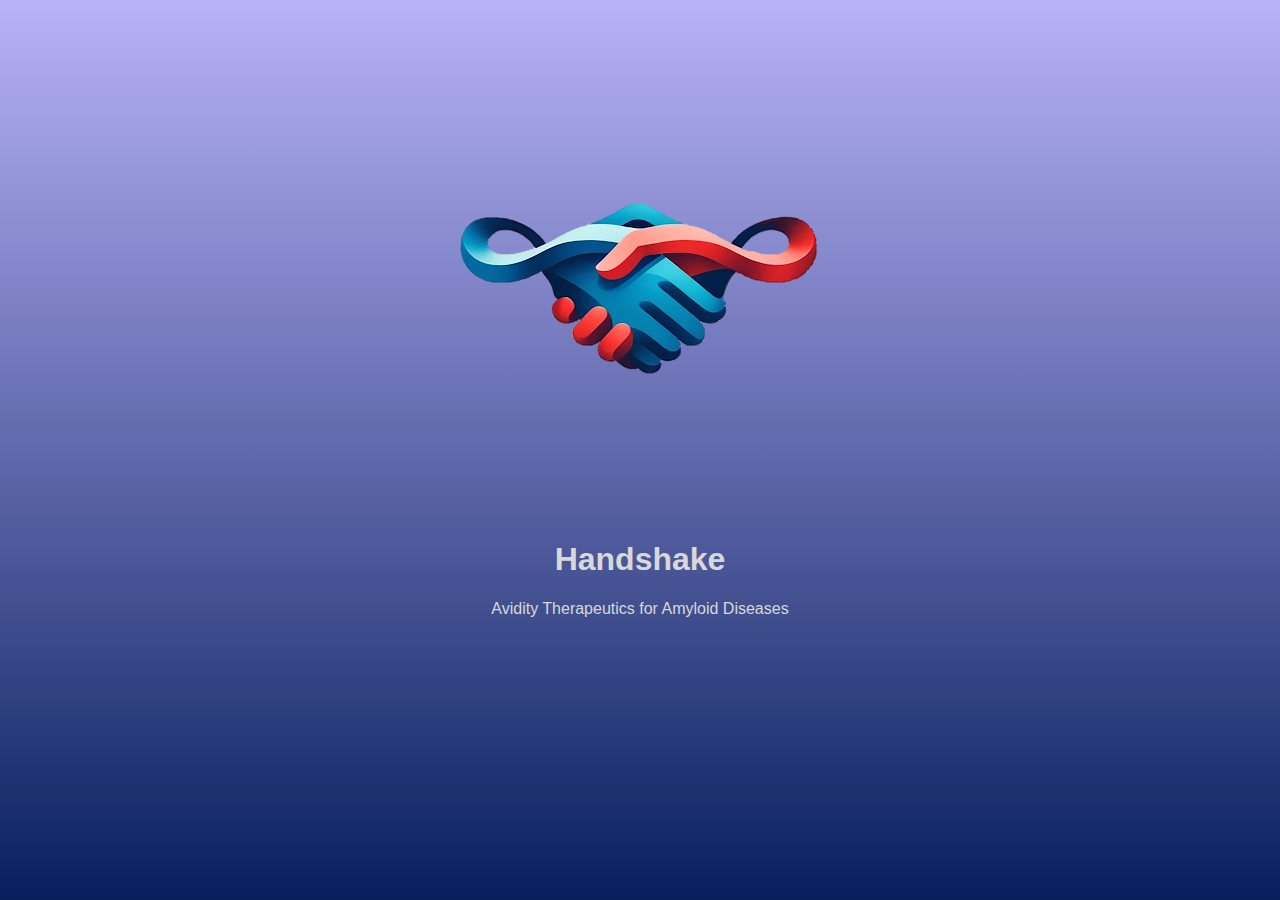
<file: index.html>
<html>
    <head>
        <link rel="stylesheet" href="/style.css">
        <title>Handshake</title>
    </head>
    <body>
        <p style="text-align: center"><img src="/handshake.png"></p>
        <h1 style="text-align: center">Handshake</h1>
        <p style="text-align: center">Avidity Therapeutics for Amyloid Diseases</p>
    </body>
</html>
</file>
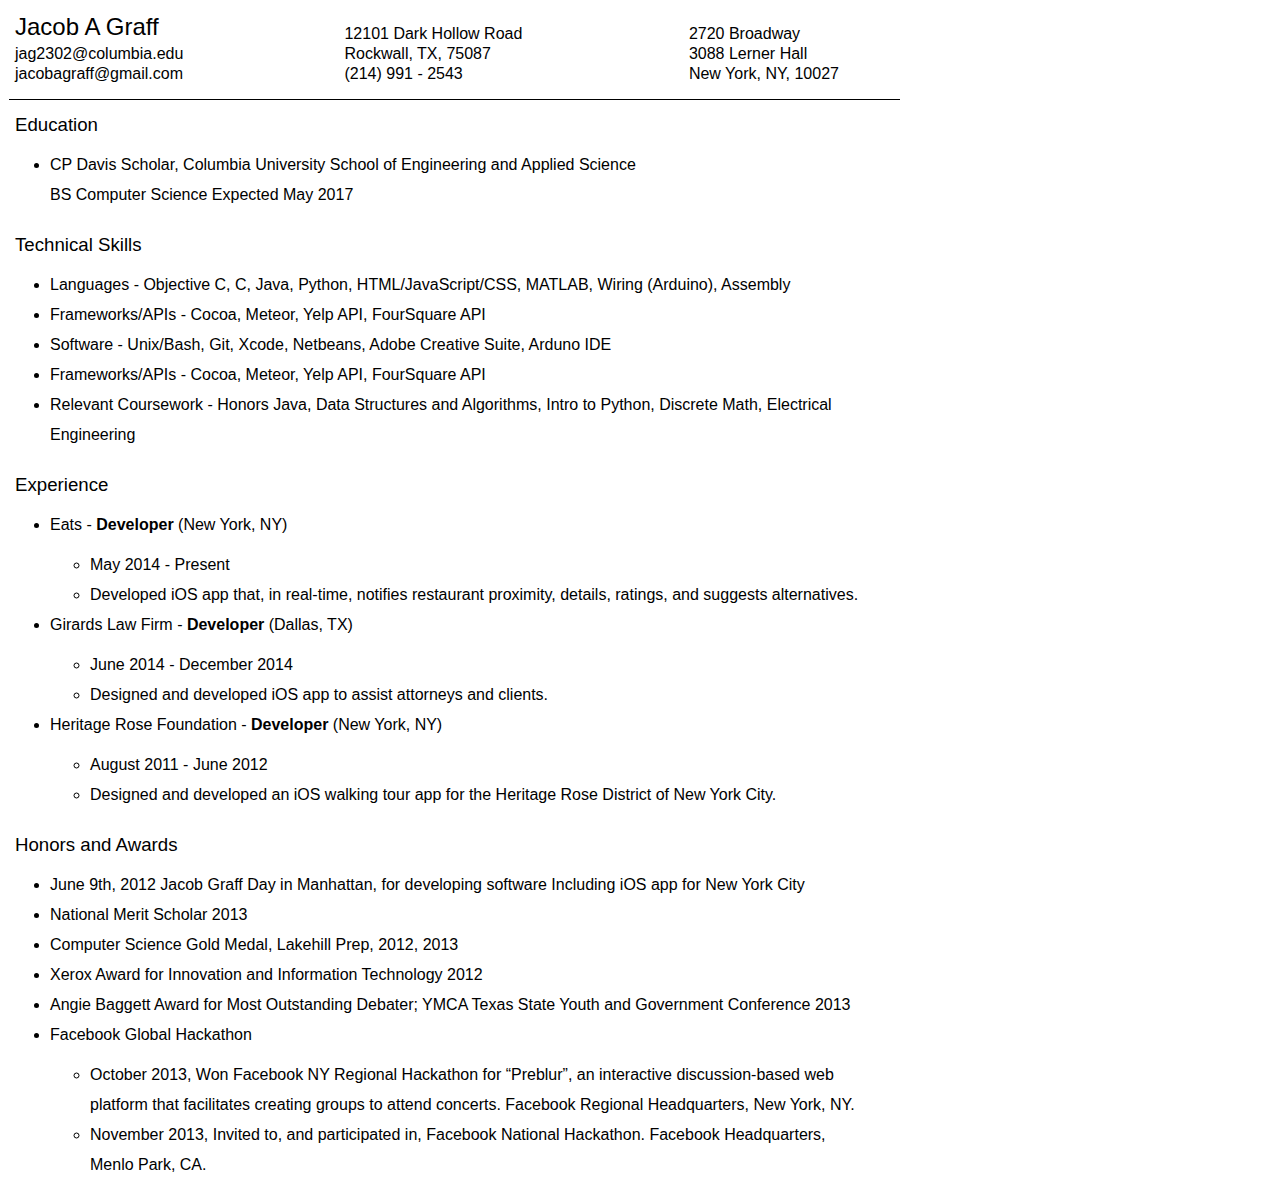
<file: flames/index.html>
<!DOCTYPE html>
<html>
	<head>
		<title>Jacob A Graff</title>
		
		
		<link rel="stylesheet" type="text/css" href="reset.css">
		<link rel="stylesheet" type="text/css" href="style.css">
		

	</head>
	
	<body>
		<div class="title">
			<div class="name">
				<h1>Jacob A Graff</h1>
				<a href="mailto:jag2302@columbia.edu">jag2302@columbia.edu</a>
				<a href="mailto:jacobagraff@gmail.com">jacobagraff@gmail.com</a>
			</div>
		
			<div class="address">
				<a href="https://www.google.com/maps/place/12101+Dark+Hollow+Rd,+Rockwall,+TX+75087/@32.991481,-96.434522,17z/data=!3m1!4b1!4m2!3m1!1s0x864c00c5fd1dc6af:0xcc25053839b02750">
					12101 Dark Hollow Road
					Rockwall, TX, 75087
				</a><br>
				(214) 991 - 2543
			</div>
		
			<div class="address">
				<a href="https://www.google.com/maps/place/Alfred+Lerner+Hall,+Columbia+University,+2920+Broadway,+New+York,+NY+10027/@40.806876,-73.9639867,17z/data=!3m1!4b1!4m2!3m1!1s0x89c2f63ea1c9f057:0x91f370cca59ec6e7">
					2720 Broadway<br>
					3088 Lerner Hall<br>
					New York, NY, 10027
				</a>
			</div>
			<div class="blackLine"></div>
		</div>
		
		<div class="section">
			<h2>Education</h2>
			<ul>
				<li>CP Davis Scholar, Columbia University School of 
				Engineering and Applied Science<br>
				BS Computer Science Expected May 2017</li>
			</ul>
		</div>
		
		<div class="section">
			<h2>Technical Skills</h2>
			<ul>
				<li>Languages - Objective C, C, Java, Python, HTML/JavaScript/CSS, MATLAB, Wiring (Arduino), Assembly
				</li>
				<li>Frameworks/APIs - Cocoa, Meteor, Yelp API, FourSquare API
				</li>
				<li>Software - Unix/Bash, Git, Xcode, Netbeans, Adobe Creative Suite, Arduno IDE
				</li>
				<li>Frameworks/APIs - Cocoa, Meteor, Yelp API, FourSquare API
				</li>
				<li>Relevant Coursework - Honors Java, Data Structures and Algorithms, Intro to Python, Discrete Math, Electrical Engineering
				</li>
			</ul>
		</div>
		
		<div class="section">
			<h2>Experience</h2>
			<ul>
				<li>Eats - <b>Developer</b> (New York, NY)
					<ul class="embedded">
						<li>
							May 2014 - Present
						</li>
						<li>
							Developed iOS app that, in real-time, notifies restaurant proximity, details, ratings, and suggests alternatives.
						</li>
					</ul>
				</li>
				<li>Girards Law Firm - <b>Developer</b> (Dallas, TX)
					<ul class="embedded">
						<li>
							June 2014 - December 2014
						</li>
						<li>
							Designed and developed iOS app to assist attorneys and clients.
						</li>
					</ul>
				</li>
				<li>Heritage Rose Foundation - <b>Developer</b> (New York, NY)
					<ul class="embedded">
						<li>
							August 2011 - June 2012
						</li>
						<li>
							Designed and developed an iOS walking tour app for the Heritage Rose District of New York City.
						</li>
					</ul>
				</li>
			</ul>
		</div>
		
		<div class="section">
			<h2>Honors and Awards</h2>
			<ul>
				<li>June 9th, 2012  Jacob Graff Day in Manhattan, for developing software 
					Including iOS app for New York City
				</li>
				<li>National Merit Scholar 2013
				</li>
				<li>Computer Science Gold Medal, Lakehill Prep, 2012, 2013 
				</li>
				<li>Xerox Award for Innovation and Information Technology 2012
				</li>
				<li>Angie Baggett Award for Most Outstanding Debater; YMCA Texas State
					Youth and Government Conference 2013
				</li>
				<li>Facebook Global Hackathon
					<ul class="embedded">
						<li>
							October 2013, Won Facebook NY Regional Hackathon for “Preblur”, 
							an interactive discussion-based web platform that facilitates 
							creating groups to attend concerts.
							Facebook Regional Headquarters, New York, NY.
						</li>
						<li>
							November 2013, Invited to, and participated in, 
							Facebook National Hackathon. 
							Facebook Headquarters, Menlo Park, CA.
						</li>
					</ul>
				</li>
				

		
	</body>
</html>
</file>
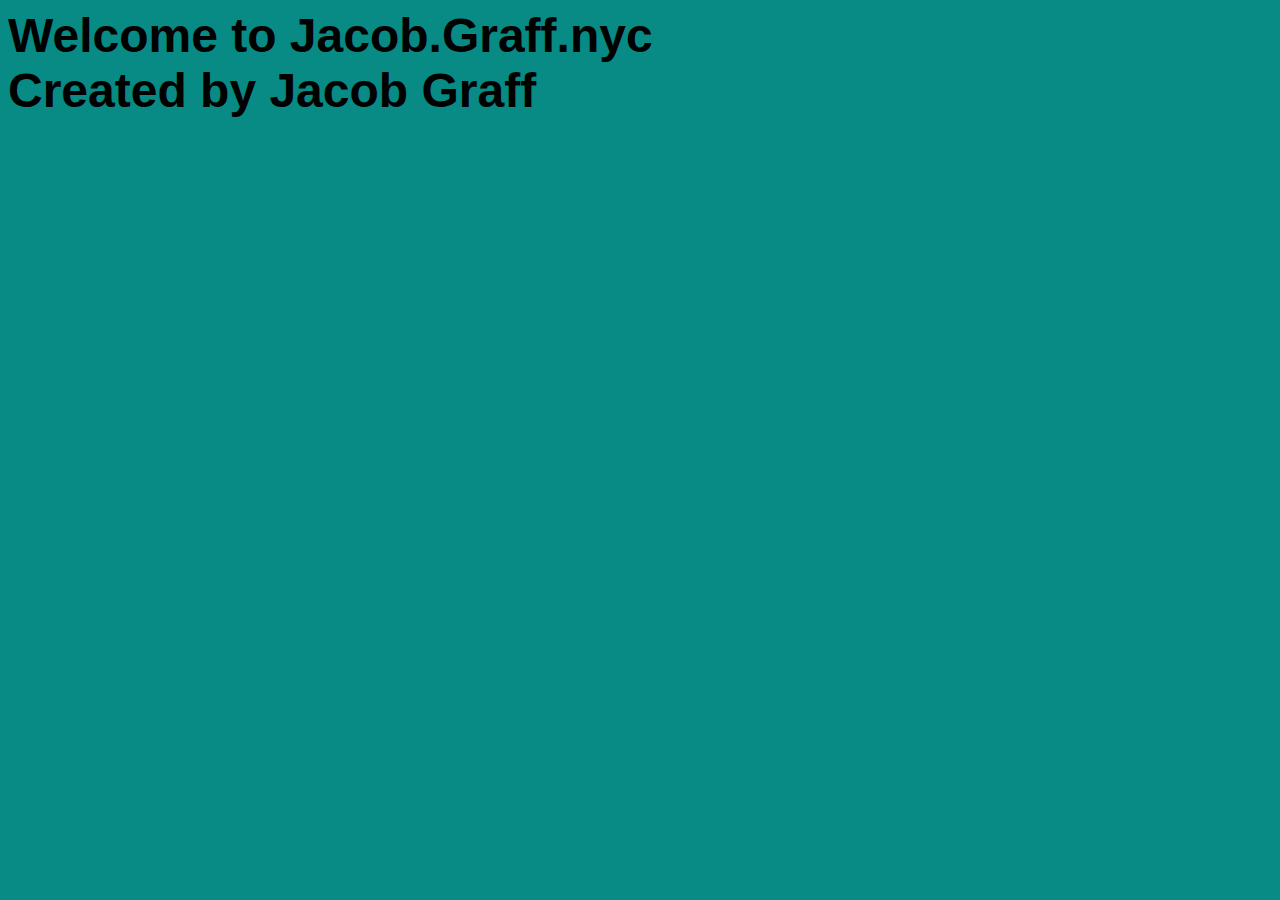
<file: jacob/index.html>
<html>
	<head>
		<title>
			Welcome to Graff.nyc
		</title>
	</head>

	<body bgcolor="#088A85">
		<h1 style = "font-family: Helvetica, Arial, sans-serif; font-size:3em">
			Welcome to Jacob.Graff.nyc
			<br>Created by Jacob Graff
		</h>
	</body>
</html>
</file>
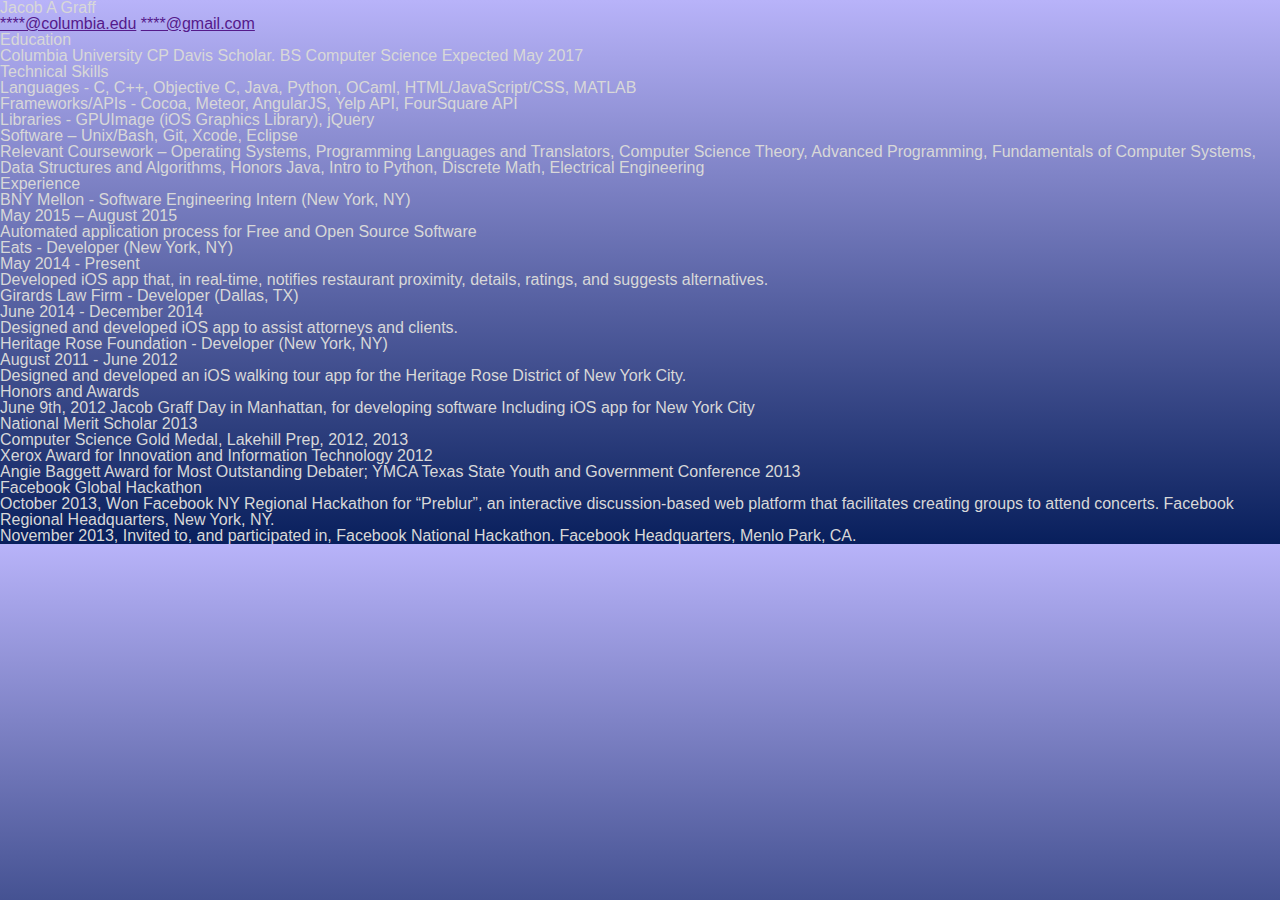
<file: resume.html>
<!DOCTYPE html>
<html>
	<head>
		<title>Jacob A Graff</title>
		
		
		<link rel="stylesheet" type="text/css" href="reset.css">
		<link rel="stylesheet" type="text/css" href="style.css">
		

	</head>
	
	<body>
		<div class="title">
			<div class="name">
				<h1>Jacob A Graff</h1>
				<a href="">****@columbia.edu</a>
				<a href="">****@gmail.com</a>
			</div>
		
			<div class="blackLine"></div>
		</div>
		
		<div class="section">
			<h2>Education</h2>
			<ul>
				<li>Columbia University CP Davis Scholar.  BS Computer Science Expected May 2017</li>
			</ul>
		</div>
		
		<div class="section">
			<h2>Technical Skills</h2>
			<ul>
				<li>Languages - C, C++, Objective C, Java, Python, OCaml, HTML/JavaScript/CSS, MATLAB 
				</li>
				<li>Frameworks/APIs - Cocoa, Meteor, AngularJS, Yelp API, FourSquare API
				</li>
				<li>Libraries - GPUImage (iOS Graphics Library), jQuery
				</li>
				<li>Software – Unix/Bash, Git, Xcode, Eclipse				
				</li>
				<li><p>Relevant Coursework – Operating Systems, Programming Languages and Translators, 
				Computer Science Theory, Advanced Programming, Fundamentals of Computer Systems, 
				Data Structures and Algorithms, Honors Java, Intro to Python, Discrete Math, Electrical Engineering </p>
				</li>
			</ul>
		</div>
		
		<div class="section">
			<h2>Experience</h2>
			<ul>
				
				<li>BNY Mellon - <b>Software Engineering Intern</b> (New York, NY)
					<ul class="embedded">
						<li>
							May 2015 – August 2015
						</li>
						<li>
							Automated application process for Free and Open Source Software
						</li>
					</ul>
				</li>
				<li>Eats - <b>Developer</b> (New York, NY)
					<ul class="embedded">
						<li>
							May 2014 - Present
						</li>
						<li>
							Developed iOS app that, in real-time, notifies restaurant proximity, details, ratings, and suggests alternatives.
						</li>
					</ul>
				</li>
				<li>Girards Law Firm - <b>Developer</b> (Dallas, TX)
					<ul class="embedded">
						<li>
							June 2014 - December 2014
						</li>
						<li>
							Designed and developed iOS app to assist attorneys and clients.
						</li>
					</ul>
				</li>
				<li>Heritage Rose Foundation - <b>Developer</b> (New York, NY)
					<ul class="embedded">
						<li>
							August 2011 - June 2012
						</li>
						<li>
							Designed and developed an iOS walking tour app for the Heritage Rose District of New York City.
						</li>
					</ul>
				</li>
			</ul>
		</div>
		
		<div class="section">
			<h2>Honors and Awards</h2>
			<ul>
				<li>June 9th, 2012  Jacob Graff Day in Manhattan, for developing software 
					Including iOS app for New York City
				</li>
				<li>National Merit Scholar 2013
				</li>
				<li>Computer Science Gold Medal, Lakehill Prep, 2012, 2013 
				</li>
				<li>Xerox Award for Innovation and Information Technology 2012
				</li>
				<li>Angie Baggett Award for Most Outstanding Debater; YMCA Texas State
					Youth and Government Conference 2013
				</li>
				<li>Facebook Global Hackathon
					<ul class="embedded">
						<li>
							October 2013, Won Facebook NY Regional Hackathon for “Preblur”, 
							an interactive discussion-based web platform that facilitates 
							creating groups to attend concerts.
							Facebook Regional Headquarters, New York, NY.
						</li>
						<li>
							November 2013, Invited to, and participated in, 
							Facebook National Hackathon. 
							Facebook Headquarters, Menlo Park, CA.
						</li>
					</ul>
				</li>
				

		
	</body>
</html>
</file>
<file: style.css>
body {
    background-image: linear-gradient(#B8B3F9, #081F5C);
    color: #D8D8D8;
    font-family: Helvetica, Arial, sans-serif;
}
</file>
<file: flames/style.css>
@page  
{
    /* this affects the margin in the printer settings */ 
    margin: 10mm 20mm 0mm 20mm;  
} 

body {
	font-family: Century Gothic,CenturyGothic,AppleGothic,sans-serif;
	
	background-image: url("http://www.rggraphix.com/products/soap_box_derby/SBD9.png");
	
}

.title {
	width:900px;
	overflow:hidden;
}

.name {
	width:180px;
	padding:15px;
	
	display:inline-block;
}

.address {
	line-height:20px;
	padding:10px;
	
	padding-left:130px;
	
	width:200px;
	
	display:inline-block;
}

.blackLine {
	
	background-color:#000;
	color:#000;
	
	display:block;
	
	width:99%;
	height:1px;
	float:right;
}

.section {
	line-height:20px;
	padding:10px;
	width:850px;
	
	background-image: url("http://www.blogcdn.com/www.autoblog.com/media/2007/03/hotwheels_hsv_01.jpg");
	background-size: contain;
}

ul {
    display: block;
    list-style-type: disc;
    margin-top: 10px;
    margin-bottom: 1 em;
    margin-left: 0;
    margin-right: 0;
    padding-left: 40px;
    line-height:30px;
} 

ul.embedded {
	list-style-type: circle;
}

h2 {
	padding:5px;
	font-size: 14pt;
}

h1 {
	font-size: 18pt;
	padding-bottom:5px;
}

a {
	color:BLACK;
	line-height:20px;
}

a:link {
    text-decoration: none;
}

a:visited {
    text-decoration: none;
}

a:hover {
    text-decoration: underline;
}

a:active {
    text-decoration: underline;
}


b {
	font-weight:bold;
}




/* Print styles */
@media print 
{
    tr, td, th {page-break-inside:avoid}
    thead {display:table-header-group}
    .NoPrint {visibility:hidden; display:none}
    a {color:#000000}
}
</file>
